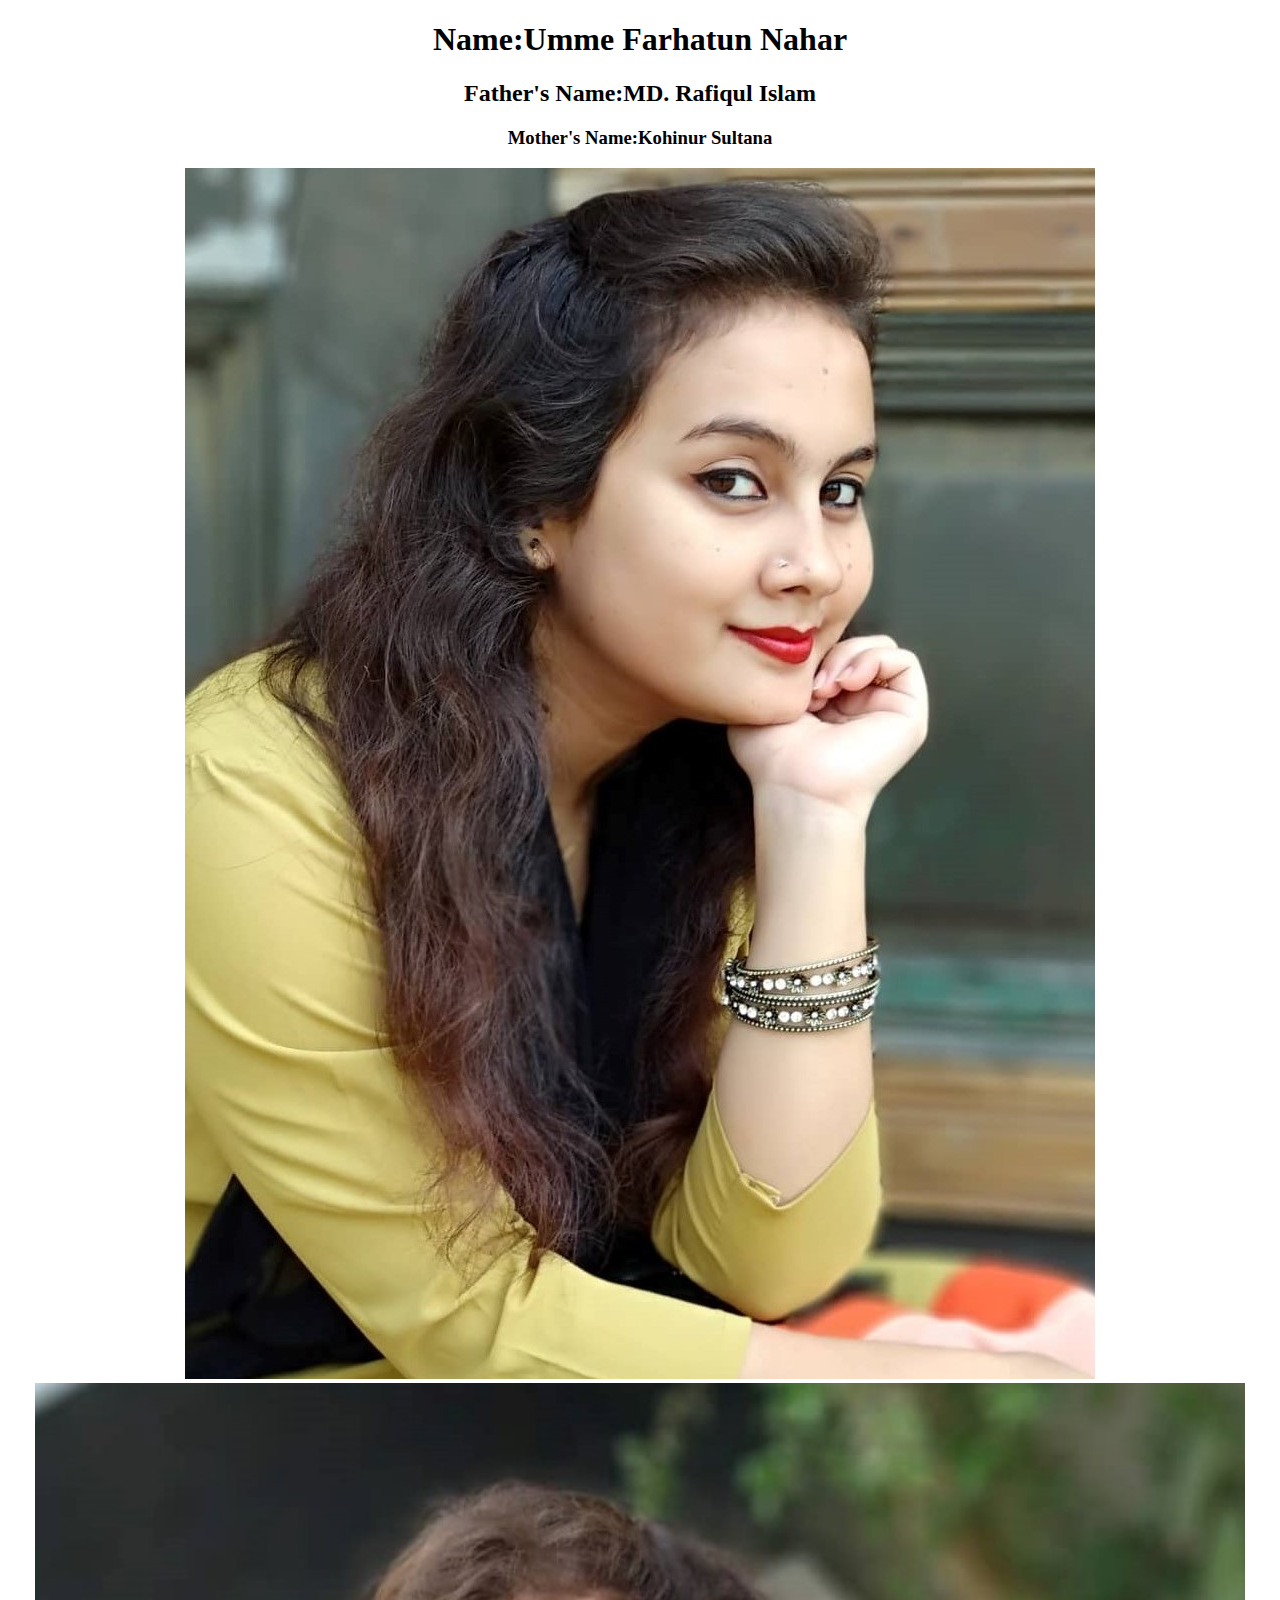
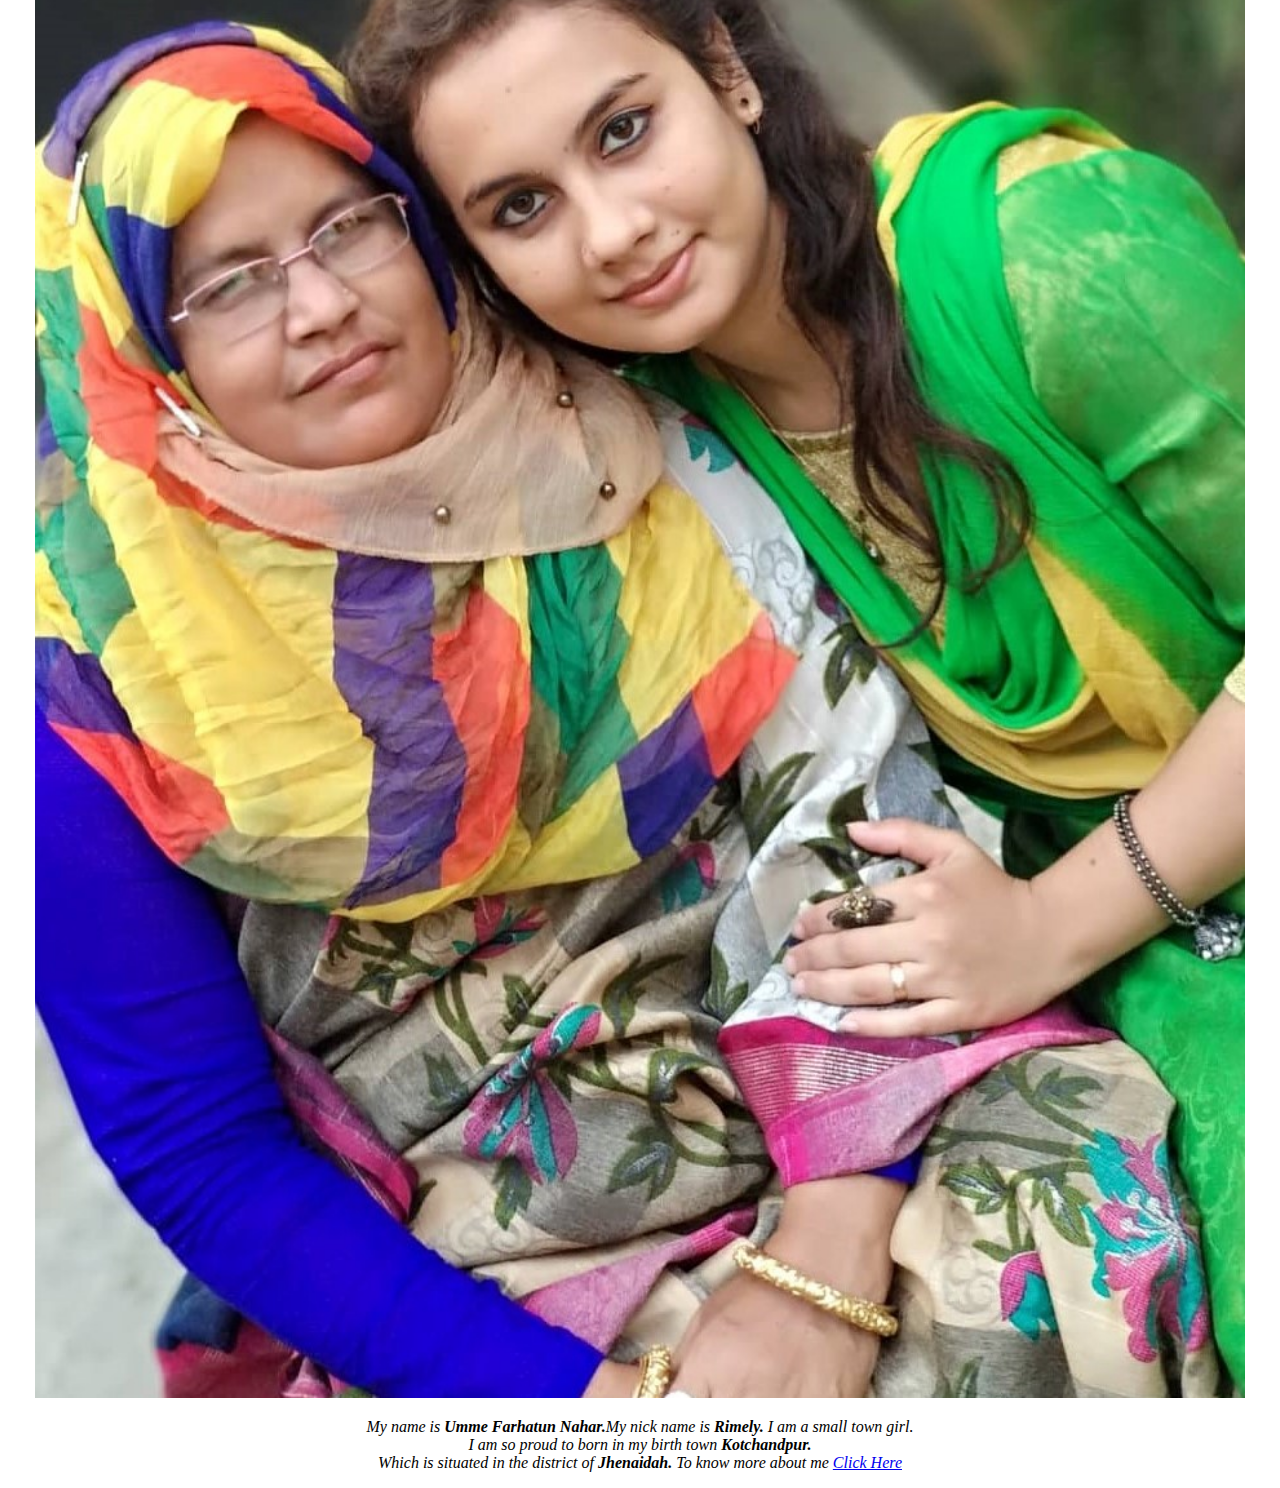
<file: Assignment1.rim/index.html>
<!doctype html>
<html>
<head>
<title>Assignment1</title>

</head>
<center>
<body>
	<h1>Name:Umme Farhatun Nahar</h1>
	<h2>Father's Name:MD. Rafiqul Islam</h2>
	<h3>Mother's Name:Kohinur Sultana</h3>
	<img src="images/me1.jpg" alt="My Picture">
	<img width="1210px" src="images/me&ammu.jpg" alt="Our Picture">
	<p><em>My name is <strong>Umme Farhatun Nahar.</strong>My nick name is <strong>Rimely.</strong>
	   I am a small town girl.<br>I am so proud to
	   born in my birth town <strong>Kotchandpur.</strong> <br>
	   Which is situated in the district of <strong>Jhenaidah.</strong>
	   To know more about me <a href="https://www.facebook.com">Click Here</a>
	   </em></p>
</body>
</center>

</html>
</file>
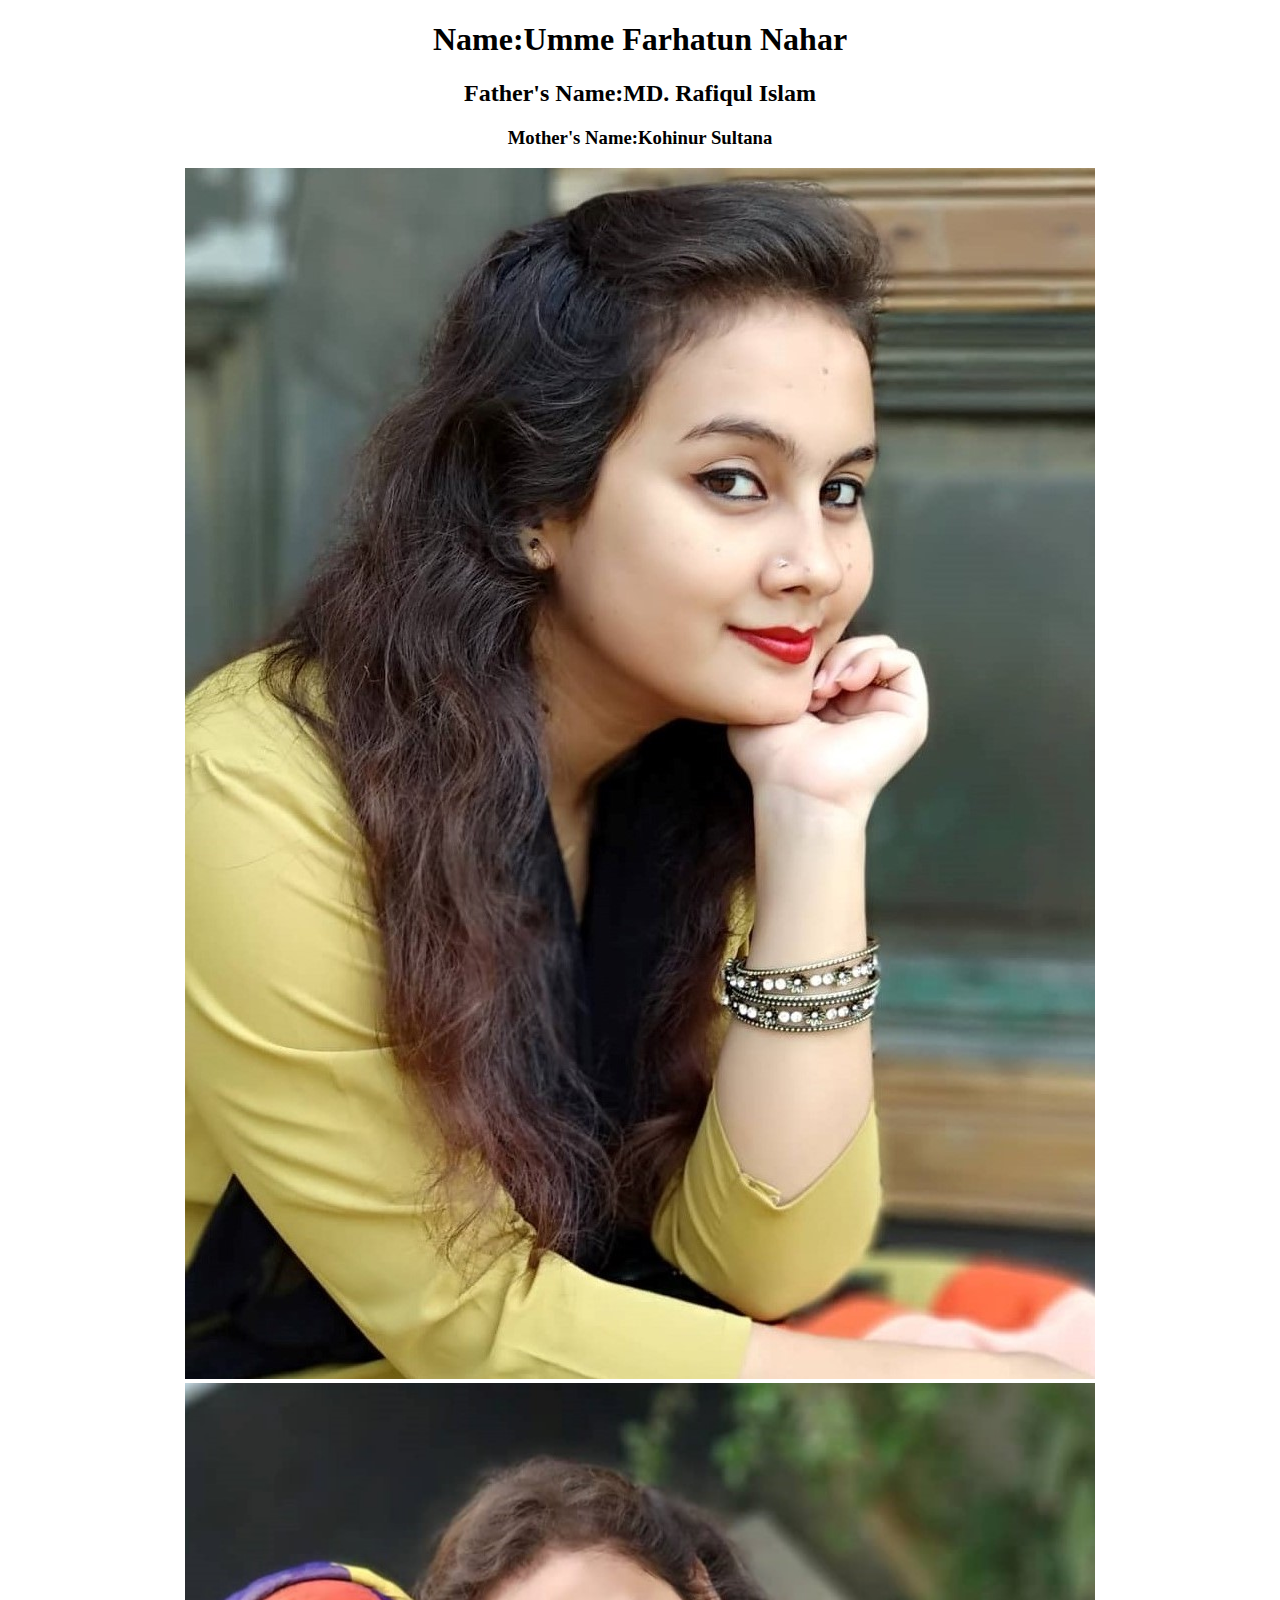
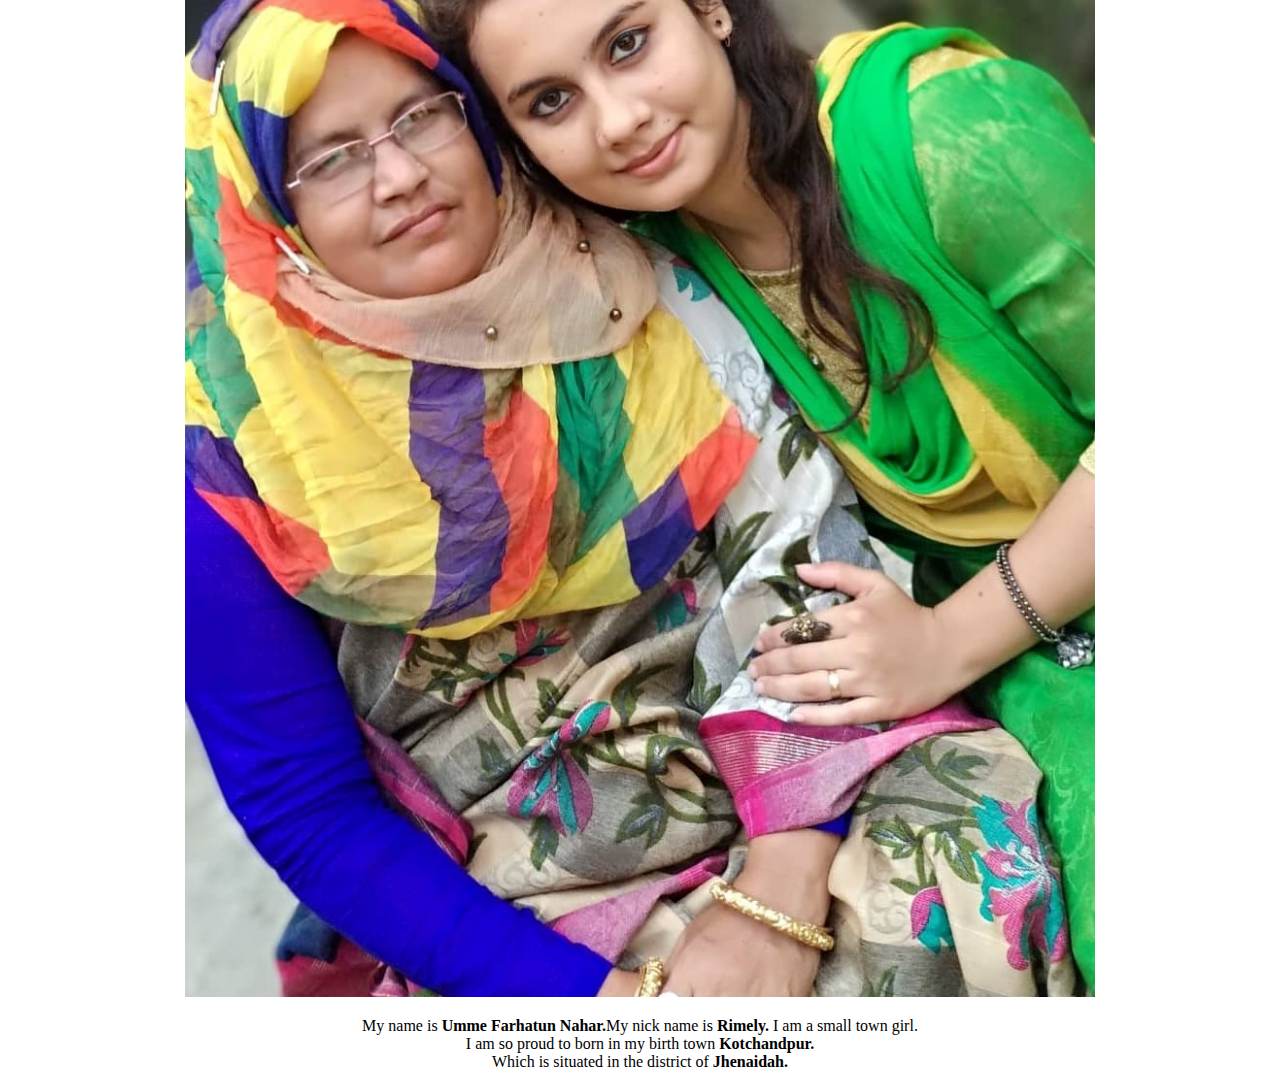
<file: Assignment1.rimely/index.html>
<!doctype html>
<html>
<head>
<title>Assignment1</title>

</head>
<center>
<body>
    
	<h1>Name:Umme Farhatun Nahar</h1>
	<h2>Father's Name:MD. Rafiqul Islam</h2>
	<h3>Mother's Name:Kohinur Sultana</h3>
	<img  src="images/me1.jpg" alt="My Picture">
	<img width="910px"  src="images/me&ammu.jpg" alt="Our Picture">
	<p>My name is <strong>Umme Farhatun Nahar.</strong>My nick name is <strong>Rimely.</strong>
	   I am a small town girl.<br>I am so proud to
	   born in my birth town <strong>Kotchandpur.</strong> <br>
	   Which is situated in the district of <strong>Jhenaidah.</strong>
	   </p>
</body>
</center>

</html>
</file>
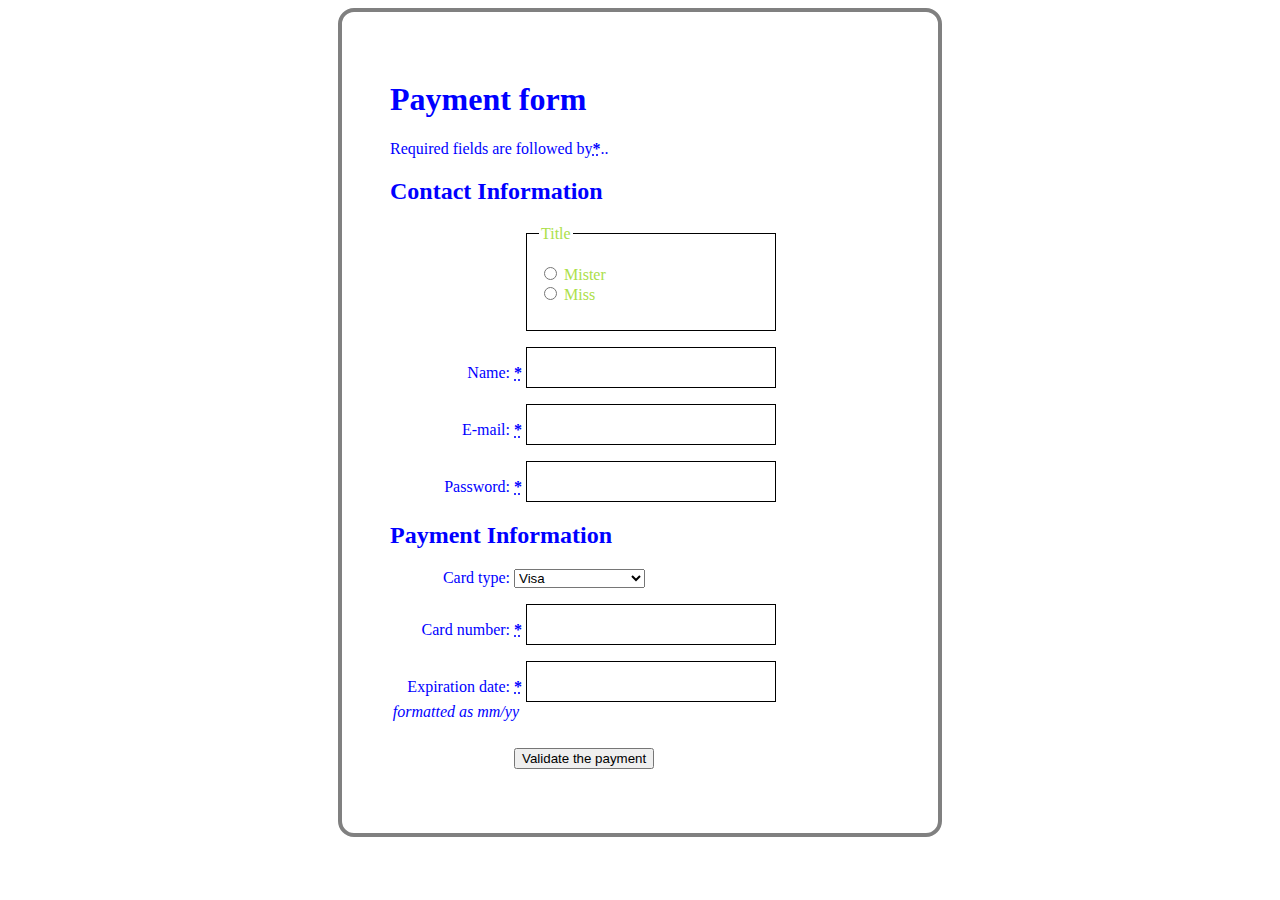
<file: Payment/index.html>
<!DOCTYPE html>

<html>

     <head>
           <meta charset="utf-8">
           <title> Payment Information Assignment 03 </title> 
           <link href="styles/style.css" rel="Stylesheet" type="text/css">    
          
     </head>
     <body>
           <form method="post">
                 <h1>Payment form </h1>
                 <p>Required fields are followed by<strong><abbr title="required">*</abbr></strong>..</p>
      <section>         
                          <h2> Contact Information </h2>
     <fieldset>
              <legend>Title</legend>
                <ul>
                    <li>
                        <label for="title_1">
                        <input type="radio" id="title_1" name="title" value="M." > Mister
                         </label> 
                      </li>

                         <li>
                             <label for="title_2">
                             <input type="radio" id="title_2" name="title" value="Ms."> Miss 
                             </label> 
                         </li>                 
                </ul>
     </fieldset>

     <p>
        <label for="name">
        <span> Name: </span>
        <strong> <abbr title="required">*</abbr></strong>   
        </label>  
        <input type="text" id="name" name="username">
     </p>
     <p>
        <label for="mail">
        <span>E-mail:</span>
        <strong> <abbr title="required">*</abbr></strong>  
        </label>
        <input type="email" id="mail" name="usermail">
     </p> 
     <p>
         <label for="pwd">
         <span>Password:</span>
         <strong> <abbr title="required">*</abbr></strong> 
         </label>
         <input type="password" id="pwd" name="password">  
     </p>

                
   </section> 
   <section>
           <h2>Payment Information</h2>

           <p>
           <label for="card">
           <span>Card type:</span>
           </label>
           <select id="card" name="usercard">
           <option value="visa">Visa</option>
           <option value="mc">Mastercard</option>
           <option value="amex">American Express</option>           
           </select>
           </p>

           <p>
              <label for="number">
                <span>Card number:</span>
                <strong><abbr title="required">*</abbr></strong>
              </label>
                <input type="text" id="number" name="cardnumber">
            </p>
            <p>
              <label for="date">
                <span>Expiration date:</span>
                <strong><abbr title="required">*</abbr></strong>
                <em>formatted as mm/yy</em>
              </label>
              <input type="text" id="date" name="expiration">
            </p>
    </section>

    <section>
            <p> <button type="submit">Validate the payment</button> </p>
    </section>

    </form>       
    </body>

</html/>
</file>
<file: Payment/styles/style.css>
h1,h2 {
    margin-top: 5;
    color:blue;
    text-aline:center;
}
p{
  color:blue;
   
}

ul {
    margin: 3;
    padding: 0;
    list-style: none;
}

form {
    margin: 0 auto;
    width: 500px;
    padding: 3em;
    border: 4px solid gray;
    border-radius: 1em;
	color:#ACE04A;
}

div+div {
    margin-top: 1em;
}

label span {
    display: inline-block;
    width: 120px;
    text-align: right;
    
}

input, textarea {
    font: 2em sans-serif;
    width: 250px;
    box-sizing: border-box;
    border: 1px solid black;
}

input[type=checkbox], input[type=radio] {
    width: auto;
    border: none;
}

input:focus, textarea:focus {
    border-color: #000;
}

textarea {
    vertical-align: top;
    height: 5em;
    resize: vertical;
}

fieldset {
    width: 250px;
    box-sizing: border-box;
    margin-left: 136px;
    border: 1px solid black;
}

button {
    margin: 30px 0 0 124px;
}

label {
  position: relative;
}

label em {
  position: absolute;
  right: 7px;
  top: 25px;
}
</file>
